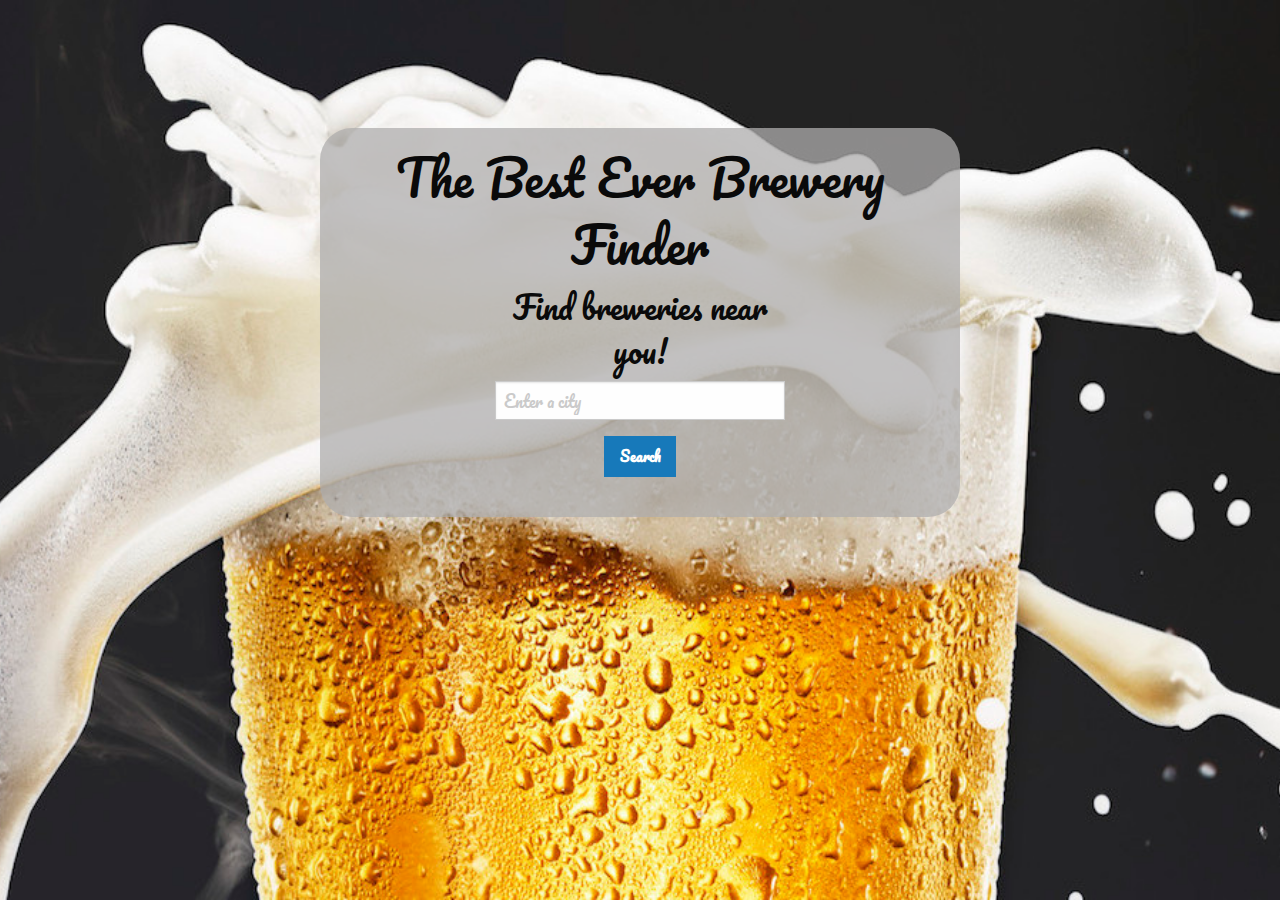
<file: index.html>
<!DOCTYPE html>
<html lang="en">

<head>
    <meta charset="UTF-8">
    <meta name="viewport" content="width=device-width, initial-scale=1.0">
    <title>The BEST Brewery Finder</title>
    <link rel="reset-css" href=https://meyerweb.com/eric/tools/css/reset/reset.css> 
    <link rel="stylesheet" href="./Assets/css/foundation.css">
    <link rel="stylesheet" href="./Assets/css/style.css">
    <link rel="shortcut icon" href="Assets/images/favicon.png" type="image/x-icon">
    <link rel="preconnect" href="https://fonts.gstatic.com">
    <link href="https://fonts.googleapis.com/css2?family=Montserrat&family=Pacifico&display=swap" rel="stylesheet"></head>

<body>
    <!-- Main container with search functions -->
    <main class="grid-container">
        <div class="large-6 cell">
            <h1>The Best Ever Brewery Finder</h1>
        </div>
        <div class="grid-x grid-padding-x">
            <!-- Spacer div -->
            <div class="large-3 medium-3 small-3 cell"></div>
            <!-- Search box  -->
            <div class="large-6 medium-6 small-6 cell">
                <h3>Find breweries near you!</h3>
                <input type="text" placeholder="Enter a city" id="brew-input-box"/>
            </div>
            <!-- Spacer div -->
            <div class="large-3 medium-3 small-3 cell"></div>
        </div>
        <!-- Search button -->
        <div class="large-4 medium-4 cell" id="brew-search-button">
            <h3><a class="button">Search</a><br />
            </h3>
        </div>
    </main>
    <section class="grid-container" id="data-div">
        <!-- Search results will go here -->
    </section>
</body>
<script src="https://code.jquery.com/jquery-3.5.1.min.js"
    integrity="sha256-9/aliU8dGd2tb6OSsuzixeV4y/faTqgFtohetphbbj0=" crossorigin="anonymous"></script>
<script src="Assets/js/script.js"></script>
<script src="Assets/js/vendor.js"></script>
<script src="Assets/js/foundation.js"></script>

</html>
</file>
<file: Assets/css/style.css>
body {
    text-align: center;
    font-family: 'Pacifico', cursive;
    background-image: url("../images/beer_foam_background_1.jpg");
    background-size: cover;
    background-attachment: fixed;
    background-repeat: no-repeat;
    background-position: center;
}

main,
.new-brew-div {
    padding: 1em;
    background: rgba(175, 174, 174, 0.75);
    border-radius: 2em;
}

h3,
h1 {
    font-family: 'Pacifico', cursive;
}

p,
a {
    font-family: 'Montserrat', sans-serif;;
    font-weight: bolder;
}

main {
    width: 50%;
    margin-top: 10%;
    text-align: center;
    display: flex;
    justify-content: center;
    flex-direction: column;
    margin-bottom: 5%;
}

#data-div {
    width: 75%;
    text-align: center;
    display: flex;
    justify-content: center;
    flex-direction: column;
}

.new-brew-div {
    margin-bottom: 5%;
}
</file>
